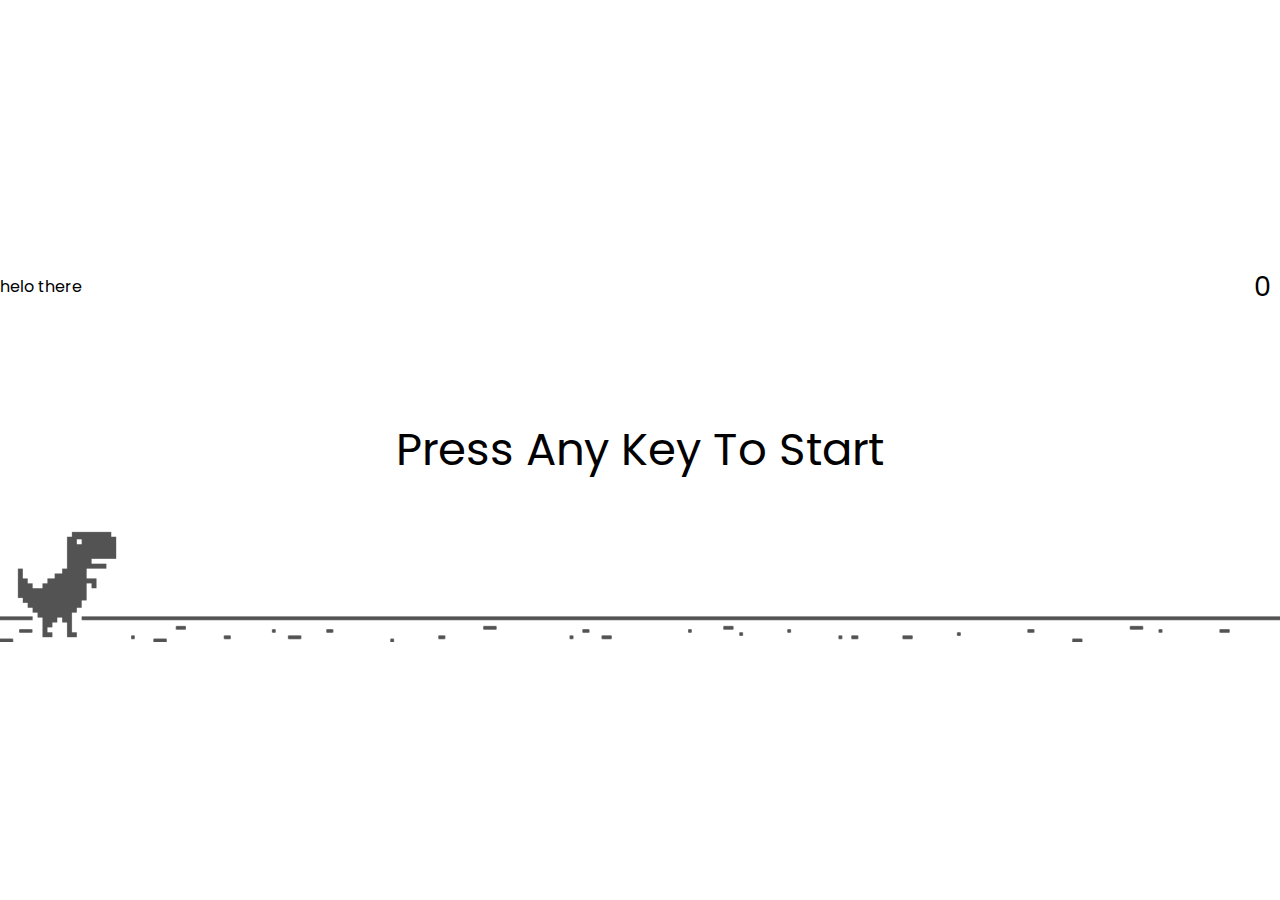
<file: chrome-dino-game-clone/index.html>
<!DOCTYPE html>
<html lang="en">
<head>
  <meta charset="UTF-8">
  <meta http-equiv="X-UA-Compatible" content="IE=edge">
  <meta name="viewport" content="width=device-width, initial-scale=1.0">
  <title>Document</title>
  <link rel="stylesheet" href="styles.css">
  <script src="script.js" type="module"></script>
</head>
<body>
  <div class="world" data-world>
    <div class="score" data-score>0</div>
    <p class="world" id="sentences">helo there</p>
    <div class="start-screen" data-start-screen>Press Any Key To Start</div>
    <img src="imgs/ground.png" class="ground" data-ground>
    <img src="imgs/ground.png" class="ground" data-ground>
    <img src="imgs/dino-stationary.png" class="dino" data-dino>
  </div>
</body>
</html>
</file>
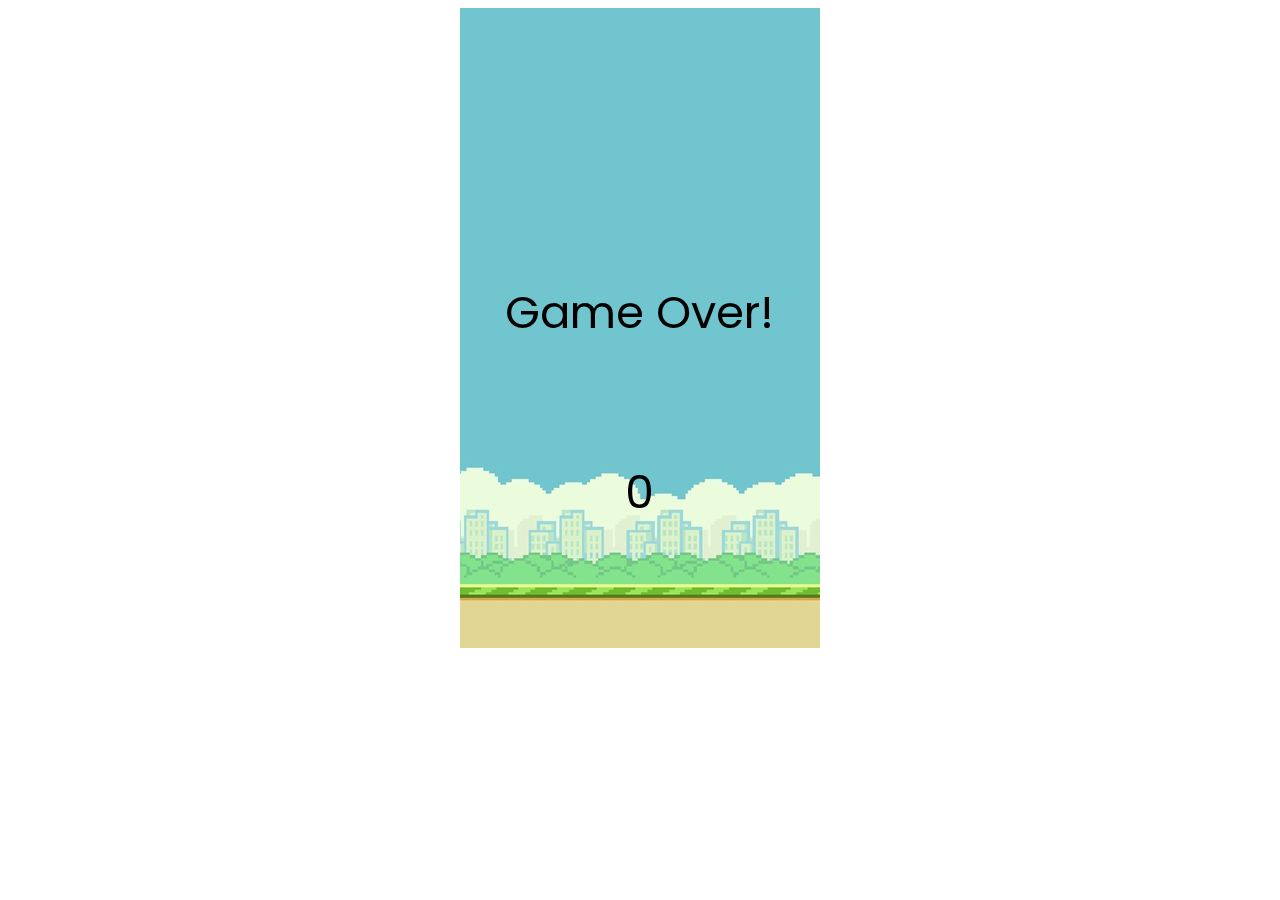
<file: flappy_bird/index.html>
<!DOCTYPE html>
<html>
    <head>
        <meta charset="UTF-8">
        <meta name="viewport", content="width=device-width, initial-scale=1.0">
        <title>Flappy Bird</title>
        <link rel="stylesheet" href="flappybird.css">
        <script src="flappybird.js"></script>
    </head>
    <body>
        <canvas id="board"></canvas>
    </body>
</html>
</file>
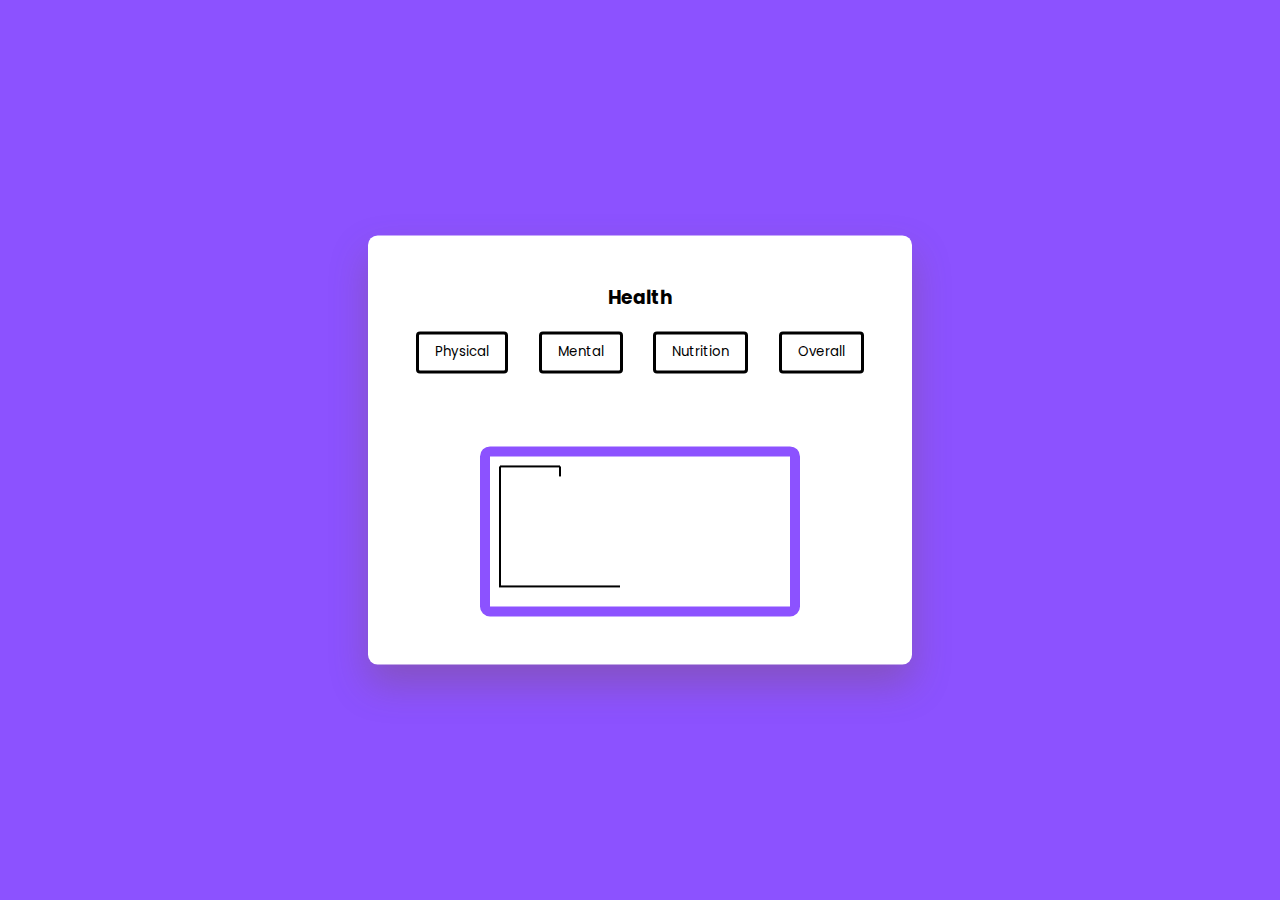
<file: Hangman/index.html>
<!DOCTYPE html>
<html lang="en">
  <head>
    <meta name="viewport" content="width=device-width, initial-scale=1.0" />
    <title>Hangman</title>
    <!-- Google Fonts -->
    <link
      href="https://fonts.googleapis.com/css2?family=Poppins:wght@400;600&display=swap"
      rel="stylesheet"
    />
    <!-- Stylesheet -->
    <link rel="stylesheet" href="style.css" />
  </head>
  <body>
    <div class="container">
      <div id="options-container"></div>
      <div id="letter-container" class="letter-container hide"></div>
      <div id="user-input-section"></div>
      <canvas id="canvas"></canvas>
      <div id="new-game-container" class="new-game-popup hide">
        <div id="result-text"></div>
        <button id="new-game-button">New Game</button>
      </div>
    </div>
    <!-- Script -->
    <script src="script.js"></script>
  </body>
</html>
</file>
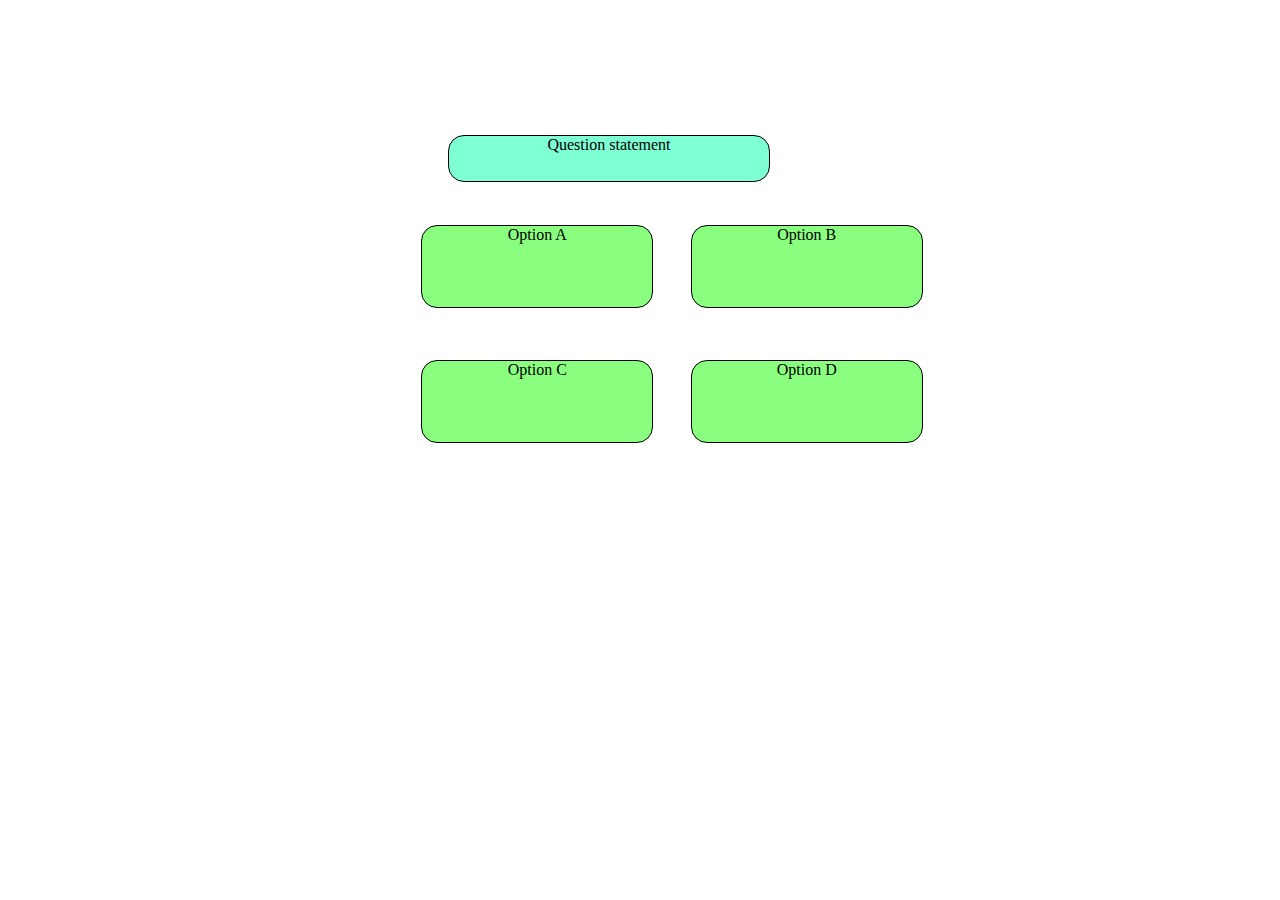
<file: Hangman/question display.html>
<!DOCTYPE html>
<html>
    <head>
        <link rel="stylesheet" href="qDispStyle.css">
    </head>
    <body>

        <div class="qbox">
            Question statement
        </div>
        <div class="answers-top">
            <div class="A">
                Option A
            </div>
            <div class="B">
                Option B
            </div>
        </div>
        <div class="answers-bottom">
            <div class="C">
                    Option C
            </div>
            <div class="D">
                    Option D
            </div>
        </div>
    </body>
</html>
</file>
<file: chrome-dino-game-clone/styles.css>
@import url('https://fonts.googleapis.com/css2?family=Poppins&display=swap');

*, *::before, *::after {
  box-sizing: border-box;
  user-select: none;
}

body {
  margin: 0;
  display: flex;
  justify-content: center;
  align-items: center;
  min-height: 100vh;
  font-family: 'Poppins', sans-serif;
}

.world {
  overflow: hidden;
  position: relative;
}

.score {
  position: absolute;
  font-size: 3vmin;
  right: 1vmin;
  top: 1vmin;
}

.start-screen {
  position: absolute;
  font-size: 5vmin;
  top: 50%;
  left: 50%;
  transform: translate(-50%, -50%);
}

.hide {
  display: none;
}

.ground {
  --left: 0;
  position: absolute;
  width: 300%;
  bottom: 0;
  left: calc(var(--left) * 1%)
}

.dino {
  --bottom: 0;
  position: absolute;
  left: 1%;
  height: 30%;
  bottom: calc(var(--bottom) * 1%);
}

.cactus {
  position: absolute;
  left: calc(var(--left) * 1%);
  height: 30%;
  bottom: 0;
}
</file>
<file: flappy_bird/flappybird.css>
@import url('https://fonts.googleapis.com/css2?family=Poppins&display=swap');

body {
    font-family:'Courier New', Courier, monospace;
    text-align: center;
    font-family: 'Poppins', sans-serif;
}

#board {
    /* background-color: skyblue; */
    background-image: url("./flappybirdbg.png");
}
</file>
<file: Hangman/style.css>
* {
  padding: 0;
  margin: 0;
  box-sizing: border-box;
  font-family: "Poppins", sans-serif;
}
body {
  background-color: #8c52ff;
}
.container {
  font-size: 16px;
  background-color: #ffffff;
  width: 90vw;
  max-width: 34em;
  position: absolute;
  transform: translate(-50%, -50%);
  top: 50%;
  left: 50%;
  padding: 3em;
  border-radius: 0.6em;
  box-shadow: 0 1.2em 2.4em rgba(111, 85, 0, 0.25);
}
#options-container {
  text-align: center;
}
#options-container div {
  width: 100%;
  display: flex;
  justify-content: space-between;
  margin: 1.2em 0 2.4em 0;
}
#options-container button {
  padding: 0.6em 1.2em;
  border: 3px solid #000000;
  background-color: #ffffff;
  color: #000000;
  border-radius: 0.3em;
  text-transform: capitalize;
  cursor: pointer;
}
#options-container button:disabled {
  border: 3px solid #808080;
  color: #808080;
  background-color: #efefef;
}
#options-container button.active {
  background-color: #8c52ff;
  border: 3px solid #000000;
  color: #fff;
}
.letter-container {
  width: 100%;
  display: flex;
  flex-wrap: wrap;
  justify-content: center;
  gap: 0.6em;
}
#letter-container button {
  height: 2.4em;
  width: 2.4em;
  border-radius: 0.3em;
  background-color: #ffffff;
  cursor: pointer;
}
.new-game-popup {
  background-color: #ffffff;
  position: absolute;
  left: 0;
  top: 0;
  height: 100%;
  width: 100%;
  display: flex;
  align-items: center;
  justify-content: center;
  flex-direction: column;
  border-radius: 0.6em;
}

#user-input-section {
  display: flex;
  justify-content: center;
  font-size: 1.8em;
  margin: 0.6em 0 1.2em 0;
}
canvas {
  display: block;
  margin: auto;
  border: 10px solid #8c52ff;
  border-radius: 10px;
}
.hide {
  display: none;
}
#result-text h2 {
  font-size: 1.8em;
  text-align: center;
}
#result-text p {
  font-size: 1.25em;
  margin: 1em 0 2em 0;
}
#result-text span {
  font-weight: 600;
}
#new-game-button {
  font-size: 1.25em;
  padding: 0.5em 1em;
  background-color: #8c52ff;
  border: 3px solid #000000;
  color: #fff;
  border-radius: 0.2em;
  cursor: pointer;
}
.win-msg {
  color: #39d78d;
}
.lose-msg {
  color: #fe5152;
}
</file>
<file: Hangman/qDispStyle.css>
.qbox{
    width:25%;
    height:5%;
    position:absolute;
    top:15%;
    left:35%;
    border-radius: 1rem;
    border:1px solid black;
    background-color: aquamarine;
    text-align: center;

}
.answers-top{
    position: absolute;
    top:25%;
    left:30%;
    display:flex;
    flex-direction: row;
    position: absolute;
    width:45%;
    height:45%;
    justify-content: space-evenly;
    

}

.answers-bottom{
    position: absolute;
    top:40%;
    left:30%;
    display:flex;
    flex-direction: row;
    position: absolute;
    width:45%;
    height:45%;
    justify-content: space-evenly;
    
}

.A{
    width:40%;
    height:20%;
    border-radius: 1rem;
    border:1px solid black;
    background-color: rgb(138, 255, 127);
    text-align: center;

}

.B{
    width:40%;
    height:20%;
    border-radius: 1rem;
    border:1px solid black;
    background-color: rgb(138, 255, 127);
    text-align: center;

}

.C{
    width:40%;
    height:20%;
    border-radius: 1rem;
    border:1px solid black;
    background-color: rgb(138, 255, 127);
    text-align: center;

}
.D{
    width:40%;
    height:20%;
    border-radius: 1rem;
    border:1px solid black;
    background-color: rgb(138, 255, 127);
    text-align: center;

}
</file>
